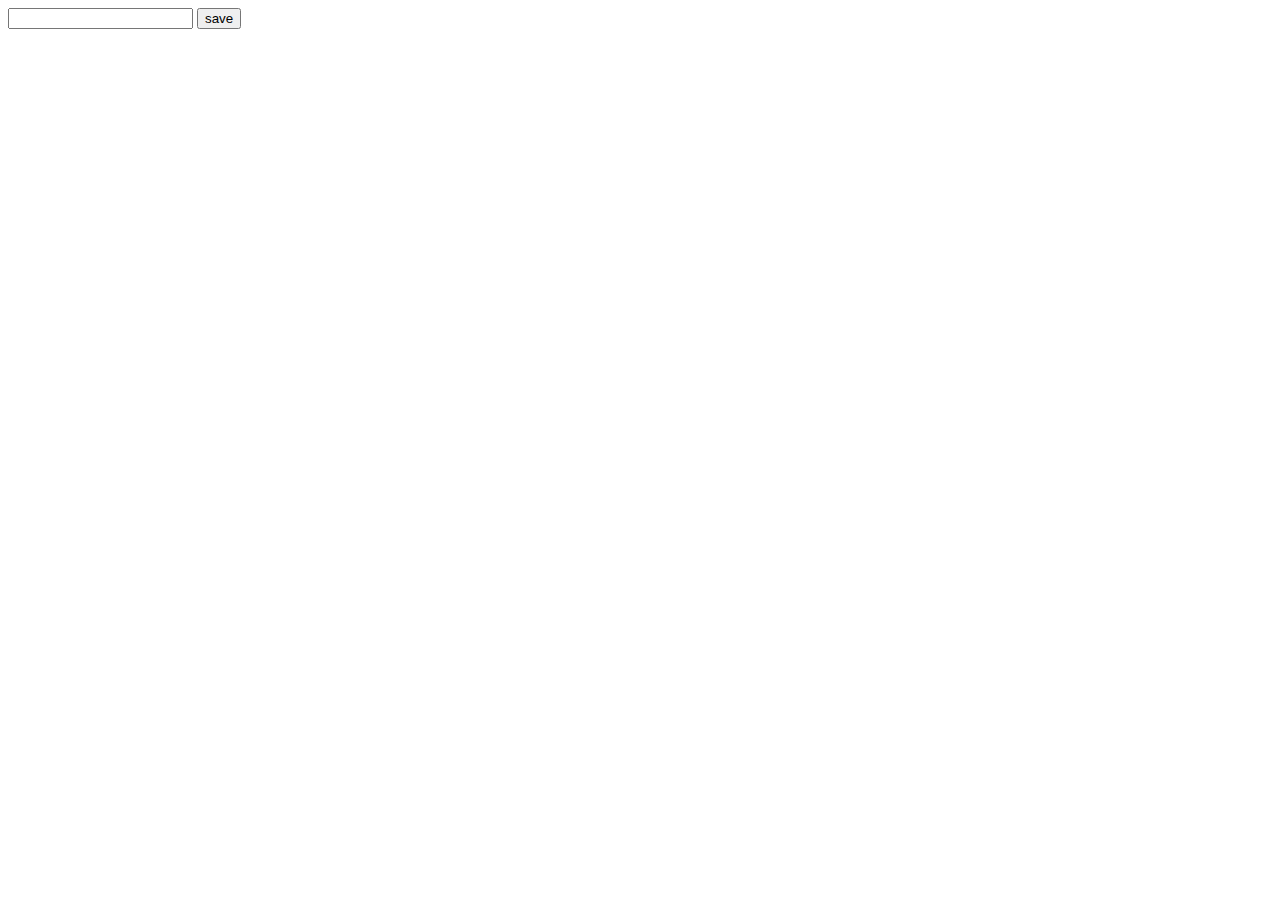
<file: slideshow.html>
<!DOCTYPE html>
<html lang="en">
<head>
    <meta charset="UTF-8">
    <meta http-equiv="X-UA-Compatible" content="IE=edge">
    <meta name="viewport" content="width=device-width, initial-scale=1.0">
    <title>Document</title>
</head>
<body>
    <input type="text" name="" id="url">
    <button onclick="storeImages()">save</button>
</body>
</html>

<script>
    function storeImages(){
        let url = document.getElementById("url").value;

        let image_arr =JSON.parse(localStorage.getItem("images"));
            if(image_arr == null ){
                image_arr = [];
            }
        image_arr.push(url);

        localStorage.setItem("images", JSON.stringify(image_arr))
    }
</script>
</file>
